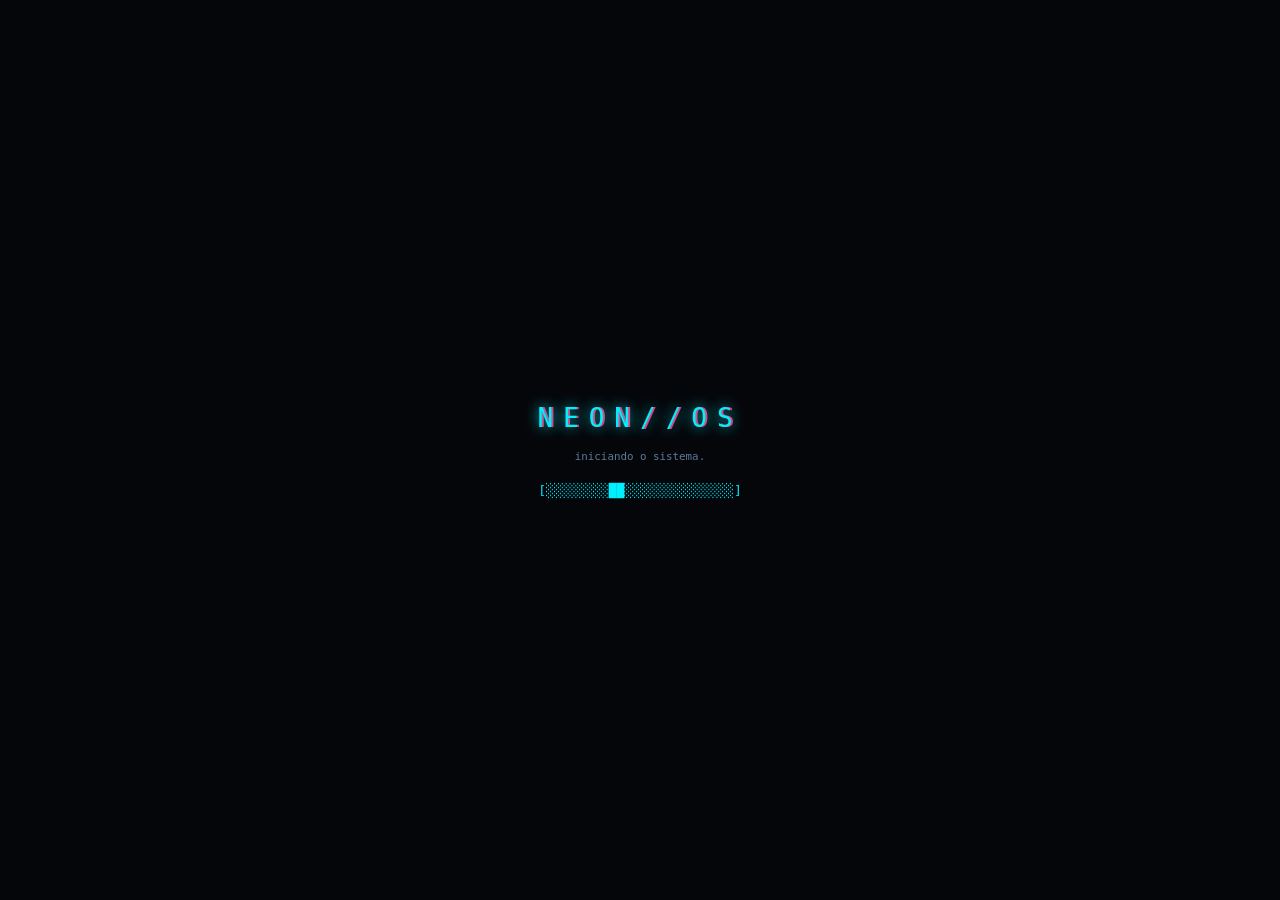
<file: neonos/wait.html>
<!doctype html>
<html lang="pt-BR">
<head>
<meta charset="utf-8">
<title>NeonOS</title>
<!-- Aberta direto do disco pelo Firefox da interface: espera o backend do NeonOS
     responder e só então carrega http://localhost:8080 (nunca fica na tela de erro). -->
<style>
  html,body{margin:0;height:100%;background:#05060a;color:#cfe9ff;font:13px/1.6 "JetBrains Mono",monospace;overflow:hidden;cursor:none}
  body{display:grid;place-items:center}
  .b{text-align:center}
  h1{margin:0 0 6px;font-weight:400;letter-spacing:10px;color:#00f0ff;text-shadow:0 0 14px #00f0ff,2px 0 #ff2a6d}
  pre{margin:14px 0 0;color:#00f0ff}
  small{color:#5d7a99}
  .h{color:#ff2a6d}
</style>
</head>
<body>
<div class="b">
  <h1>NEON//OS</h1>
  <small>iniciando o sistema<span id="d"></span></small>
  <pre id="bar"></pre>
  <small id="msg"></small>
</div>
<script>
  let n = 0;
  const bar = document.getElementById('bar'), msg = document.getElementById('msg');
  function tick() {
    n++;
    const k = n % 24;
    bar.textContent = '[' + '░'.repeat(24).split('').map((c, i) => (i === k || i === (k + 23) % 24) ? '█' : c).join('') + ']';
    document.getElementById('d').textContent = '.'.repeat(n % 4);
    if (n > 60) msg.innerHTML = '<br>demorando mais que o normal… <span class="h">Ctrl+Alt+F2</span> abre um terminal';
  }
  function probe() {
    const img = new Image();
    img.onload = () => location.replace('http://localhost:8080/');
    img.onerror = () => setTimeout(probe, 700);
    img.src = 'http://127.0.0.1:8080/cursors/arrow.png?t=' + Date.now();
  }
  setInterval(tick, 120); tick(); probe();
</script>
</body>
</html>
</file>
